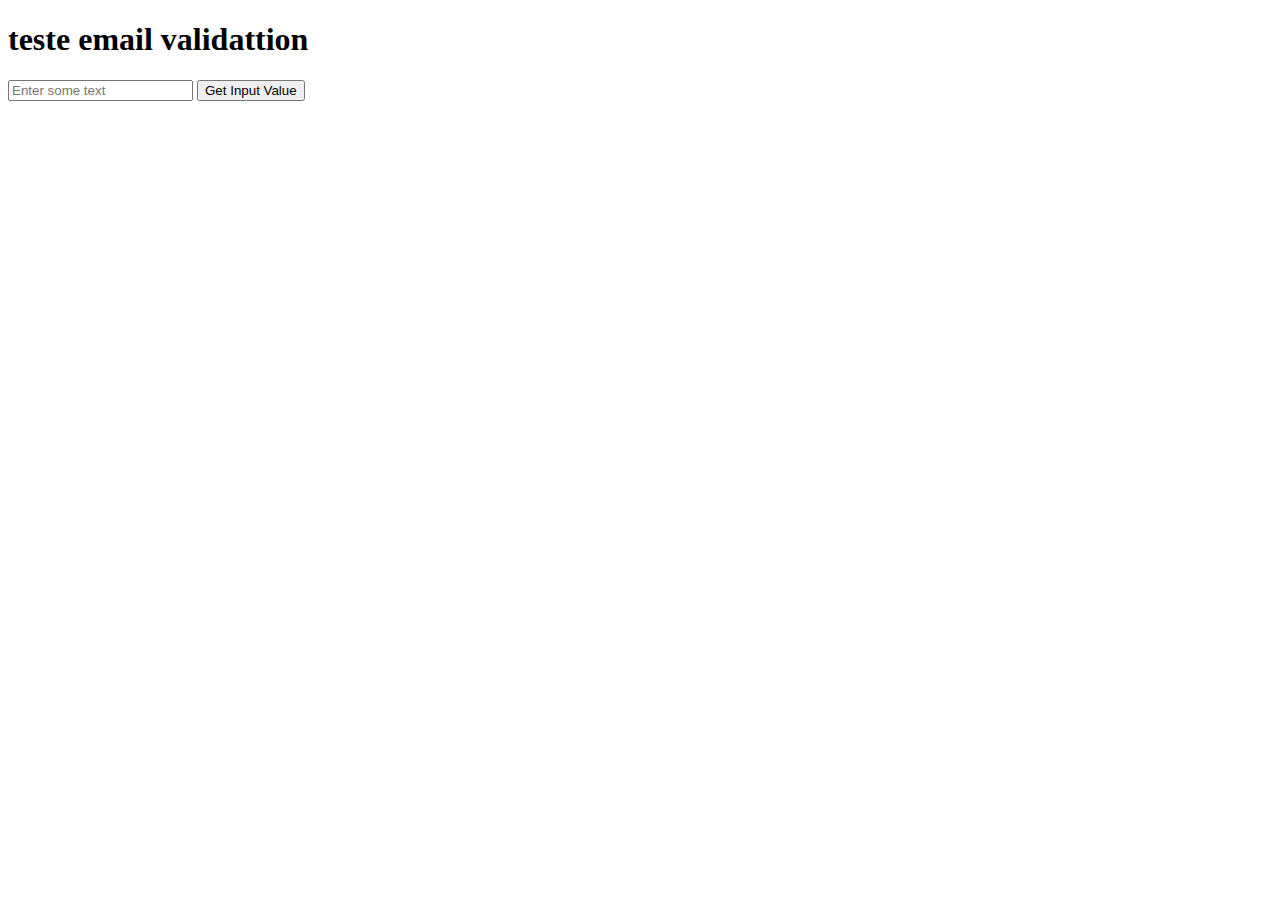
<file: script.html>
<!DOCTYPE html>
<html lang="pt-BR">
<head>
    <meta charset="UTF-8">
    <meta name="viewport" content="width=device-width, initial-scale=1.0">
    <title>Login com Google</title>
    <script src="https://accounts.google.com/gsi/client" async defer></script>
</head>
<body>
     <h1>teste email validattion</h1>

     <input type="text" id="myInput" placeholder="Enter some text">
    <button id="myButton">Get Input Value</button>
    <p id="display"></p>


    <script>

document.getElementById('myButton').addEventListener('click', function() {
    // Seleciona o campo input pelo ID
    const inputValue = document.getElementById('myInput').value;

    // Exibe o valor do input no console
    console.log(inputValue);

    // Mostra o valor do input na página
    document.getElementById('display').textContent = `Você digitou: ${inputValue}`;


const data = JSON.stringify(inputValue);

async function validateEmail() {
    try {
        const response = await fetch("https://api.cloudmersive.com/validate/email/address/full", {
            method: "POST",
            headers: {
                "Content-Type": "application/json",
                "Apikey": "f4d27843-9def-46cd-ab41-06ea10a0516d"
            },
            body: data
        });

        if (!response.ok) {
            throw new Error('Network response was not ok ' + response.statusText);
        }

        const responseText = await response.json();
        
        console.log(responseText);
    } catch (error) {
        console.error('Error:', error);
    }
}

validateEmail()

});

    </script>
</body>
</html>
</file>
